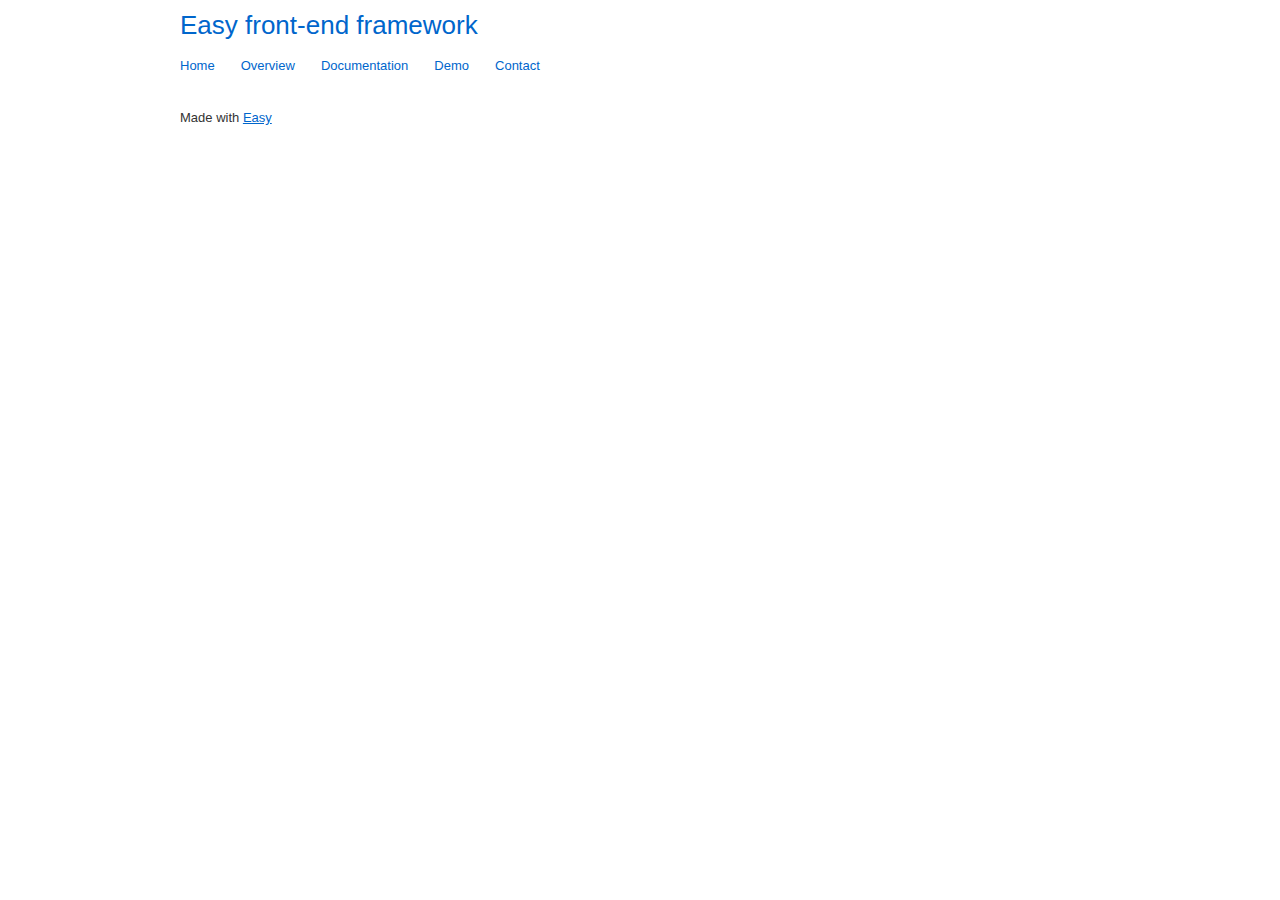
<file: index.html>
<!DOCTYPE html PUBLIC "-//W3C//DTD XHTML 1.0 Transitional//EN" "http://www.w3.org/TR/xhtml1/DTD/xhtml1-transitional.dtd">
<html xmlns="http://www.w3.org/1999/xhtml">
<head>
	<title>Easy front-end framework</title>	
	<meta http-equiv="content-type" content="text/html;charset=UTF-8" />    
	<meta name="keywords" content=""></meta>
	<meta name="description" content=""></meta>
	<meta http-equiv="imagetoolbar" content="no" />
	<link rel="shortcut icon" href="favicon.ico" type="image/x-icon" />
	<link rel="stylesheet" href="css/easy.css" media="screen" />
	<link rel="stylesheet" href="css/easyprint.css" media="print" />
	<script type="text/javascript" src="js/jquery.js"></script>
	<script type="text/javascript" src="js/easy.js"></script>
	<script type="text/javascript" src="js/main.js"></script>
</head>
<body>

<div id="container">

	<div id="header">
		
		<h1><a href="http://easyframework.com" title="click here to return to the homepage">Easy front-end framework</a></h1>
		
		<ul id="nav">
			<li><a href="http://easyframework.com">Home</a></li>
			<li><a href="#">Overview</a></li>
			<li><a href="#">Documentation</a></li>
			<li><a href="#">Demo</a></li>
			<li><a href="#">Contact</a></li>
		</ul>
		
	</div>

	<div class="content">

		<div class="main"></div>
		
		<div class="secondary"></div>	
		
		<div class="tertiary"></div>		
	
	</div>	
	
	<div id="footer">
		<p>Made with <a href="http://easyframework.com">Easy</a></p>
	</div>

</div>

</body>
</html>
</file>
<file: css/easy.css>
/* 
*
* Easy front-end framework
*
* Copyright (c) 2009 Alen Grakalic
* http://easyframework.com/license.php
*
* supported by Templatica (http://templatica.com)
* and Css Globe (http://cssglobe.com)
*
*/


/*

for more info about the strucure of this file 
please read http://easyframework.com/documentation.php

*/

/* HTML elements  */		

	h1, h2, h3, h4, h5, h6{
		font-weight:normal;
		margin:0;
		line-height:1em;
		}	
	h1{font-size:2em;margin-bottom:.5em;}	
	h2{font-size:1.75em;margin-bottom:.5142em;padding-top:.2em;}	
	h3{font-size:1.5em;margin-bottom:.7em;padding-top:.3em;}
	h4{font-size:1.25em;margin-bottom:.6em;}
	h5,h6{font-size:1em;margin-bottom:.5em;font-weight:bold;}
	
	p, blockquote, ul, ol, dl, form, table, pre{line-height:inherit;margin:0 0 1.5em 0;}
	ul, ol, dl{padding:0;}
	ul ul, ul ol, ol ol, ol ul, dd{margin:0;}
	li{margin:0 0 0 2em;display:list-item;list-style-position:outside;}	
	blockquote, dd{padding:0 0 0 2em;}
	pre, code, samp, kbd, var{font:100% mono-space,monospace;}
	pre{overflow:auto;}
	abbr, acronym{
		text-transform:uppercase;
		border-bottom:1px dotted #000;
		letter-spacing:1px;
		}
	abbr[title], acronym[title]{cursor:help;}
	small{font-size:.9em;}
	sup, sub{font-size:.8em;}
	em, cite, q{font-style:italic;}
	img{border:none;}			
	hr{display:none;}	
	table{width:100%;border-collapse:collapse;}
	th,caption{text-align:left;}
	form div{margin:.5em 0;clear:both;}
	label{display:block;}
	fieldset{margin:0;padding:0;border:none;}
	legend{font-weight:bold;}
	input[type="radio"],input[type="checkbox"], .radio, .checkbox{margin:0 .25em 0 0;}

/* //  HTML elements */	

/* common */		
	
	.left{float:left;margin-right:1em;}
	.right{float:right;margin-left:1em;}
	.center{text-align:center;}
	
	.clear{clear:both;}
	.first{margin-left:0 !important;}
	.last{margin-right:0 !important;}
	.top{margin-top:0 !important;}
	.bottom{margin-bottom:0 !important;}	
	.hidden, .print{display:none;}
	.graphic{
		margin:0;
		padding:0;
		display:block;
		overflow:hidden;
		text-indent:-8000px;
		}

/* // common */			

/* base */
	
	body, table, input, textarea, select, li, button{
		font:1em Helvetica, Arial, Sans-Serif;
		line-height:1.5em;
		color:#333;
		}		
	body{
		font-size:13px;
		background:#fff;
		margin:0;
		padding:0;
		text-align:center;
		}	
	a, a:visited{
		text-decoration:none;
		color:#06C;
		}
	a:hover{color:#999;}
	ins{text-decoration:none;color:#900;font-style:italic;}
	code{color:#555;}
	pre{
		margin-left:2em;
		padding-left:2em;
		border-left:1px solid #ccc;
		}
	blockquote{
		margin-left:2em;
		border-left:1px solid #ccc;
		font-style:italic;
		}	
	dt{font-weight:bold;}
	th, td{padding:.5em 1em;line-height:1.5em;}		
	th{background:#eee;}
	td{border-bottom:1px solid #eee;}
	caption{font-style:italic;color:#777;margin:.5em 0;}	
	fieldset{
		border:1px solid #ccc;
		padding:1em 2em;
		margin:0 0 1.5em 0;
		}
	legend{padding:2px 5px;}	
	form div.col{clear:none;}form div.first{clear:both;}
	form div{overflow:hidden;}
	
	input[type="text"], input[type="password"], textarea, .field, .area, select{
		border:1px solid #aaa;
		padding:5px;
		background:#fff;
		width:300px;
		line-height:1em;
		margin:0;
		}
	select{width:312px;}
	textarea, .area{overflow:auto; height:150px; width:400px;}
	input[type="text"]:focus, input[type="password"]:focus, textarea:focus, select:focus, .focus{background:#f5f5f5;outline:none;}
	.submit{}
	button{
		border:none;
		background:#555;
		color:#fff;
		padding:0 2.5em;
		height:2em;
		line-height:2em;
		cursor:pointer;
		}
		
	.note, .success, .error{display:block;}
	.error{color:#900;}
	.success{color:#060;}
	.note{font-weight:bold;}
	
	.pullquote{
		width:20%;
		float:left;
		margin-right:2em;
		padding-right:2em;
		border-right:1px solid #ccc;
		text-align:right;
		font-size:1.1em;
		font-style:italic;
		color:#777;
		margin-bottom:.5em;
		}
	.boxout{
		width:20%;
		float:right;
		margin-left:2em;
		padding:1em 2em;
		border:1px solid #ccc;
		margin-bottom:.5em;
		}
	#easy_tooltip{
		border:1px solid #e1e1e1;
		padding:2px 10px;
		background:#f5f5f5;
		}

/* base */

/* layout */

	#container{	
		margin:0 auto;
		width:920px;
		text-align:left;
		position:relative;
		}
	.inner{
		position:relative;
		}
	#header{
		position:relative;
		}	
	#footer{
		position:relative;
		clear:both;
		}	
		
	.content{
		clear:both;
		padding:1em 0;
		}
	.main, .secondary, .tertiary, .quaternary{
		float:left;
		display:inline;
		}
	.main{width:600px;}
	.secondary{width:280px;margin-left:40px;}
	.tertiary{}
	.quaternary{}
	
	/* grid */
		
		.cols{} /* main column container class */
		.col{
			float:left;
			display:inline;
			width:48%;margin-left:4%; /* 2 equal width columns layout - default */
			}	
		.cols3 .col{width:30%;margin-left:5%;} /* 3 equal width columns layout */
		.cols4 .col{width:22%;margin-left:4%;} /* 4 equal width columns layout */
		
		/* use following classes to build custom grid (add as many as you want) */
		
		.col1, .col2, .col3{float:left;display:inline;}
		.col1{}
		.col2{}
		.col3{}
		
		.indent1{}
		.indent2{}
		.indent3{}
		
	/* grid */	

/* // layout */

/* navigation */
	
		#nav, #nav ul, #nav li{
			margin:0;
			padding:0;
			list-style:none;
			}	
		#nav li{
			float:left;
			display:inline;
			position:relative;
			line-height:32px;
			height:32px;
			margin-right:2em;
			}	
			
		#nav ul{
			position:absolute;
			left:0;
			top:32px;
			padding:5px 10px;
			width:200px;	
			background:#fff;
			display:none;
			z-index:1000;
			}
		#nav ul li{
			float:none;
			display:block;
			}
		
/* //navigation */

/* header */

	#header h1{
		line-height:50px;
		height:50px;
		margin:0;
		}
	#header h1 a{		
		}		

/* // header */
	
/* content */

	.content a, .content a:visited{
		text-decoration:underline;
		}
	
/* // content */

/* footer */
	
	#footer a, #footer a:visited{
		text-decoration:underline;
		}
	
/* // footer */

/* clearfix */

	.inner:after, .content:after, .cols:after, .fixed:after{
		content:"."; 
		display:block; 
		height:0; 
		clear:both; 
		visibility:hidden;
		}
	.inner, .content, .cols, .fixed{display:block;min-height:1%;}
	* html .inner, * html .content, * html .cols, * html .fixed{height:1%;}

/* // clearfix */
</file>
<file: css/easyprint.css>
/* 
*
* Easy front-end framework
*
* Copyright (c) 2009 Alen Grakalic
* http://easyframework.com/license.php
*
* supported by Templatica (http://templatica.com)
* and Css Globe (http://cssglobe.com)
*
*/

/* HTML elements  */		

	h1, h2, h3, h4, h5, h6{
		font-weight:normal;
		margin:0;
		line-height:1em;
		}	
	h1{font-size:2em;margin-bottom:.5em;}	
	h2{font-size:1.75em;margin-bottom:.5142em;padding-top:.2em;}	
	h3{font-size:1.5em;margin-bottom:.7em;padding-top:.3em;}
	h4{font-size:1.25em;margin-bottom:.6em;}
	h5,h6{font-size:1em;margin-bottom:.5em;font-weight:bold;}
			
	p, blockquote, ul, ol, dl, form, table{line-height:inherit;margin:0 0 1.5em 0;}
	ul, ol, dl{padding:0;}
	ul ul, ul ol, ol ol, ol ul, dd{margin:0;}
	li{margin:0;display:list-item;list-style-position:inside;}	
	blockquote, dd, li{padding:0 0 0 2em;}
	pre, code, samp, kbd, var{font:100% mono-space,monospace;}
	pre{overflow:auto;}
	abbr, acronym{
		text-transform:uppercase;
		border:none;
		letter-spacing:1px;
		}
	small{font-size:90%;}
	sup, sub{font-size:85%;}
	em, cite, q{font-style:italic;}
	img{border:none;}			
	table{width:100%;border-collapse:collapse;}
	th,caption{text-align:left;}
	form{display:none;}

/* //  HTML elements */	

/* common */		
	
	.left{float:left;margin-right:1em;}
	.right{float:right;margin-left:1em;}
	.center{text-align:center;}
	
	.clear{clear:both;}
	.first{margin-left:0 !important;}
	.last{margin-right:0 !important;}
	.top{margin-top:0 !important;}
	.bottom{margin-bottom:0 !important;}	
	.hidden, .graphic{display:none;}

/* // common */			

/* base */
	
	body, table, input, textarea, select, li, button{
		font:100% Helvetica, Arial, Sans-Serif;
		line-height:180%;
		color:#000;
		}		
	body{
		font-size:13px;
		background:#fff;
		margin:0;
		padding:0;
		}	
	a{
		text-decoration:none;
		color:#555;
		}
	ins{text-decoration:none;color:#900;font-style:italic;}
	code{color:#555;}
	pre{
		margin-left:2em;
		padding-left:2em;
		border-left:1px solid #ccc;
		}
	blockquote{
		margin-left:2em;
		border-left:1px solid #ccc;
		font-style:italic;
		}	
	dt{font-weight:bold;}
	th, td{padding:8px;}		
	th{background:#eee;}
	td{border-bottom:1px solid #eee;}
	caption{font-style:italic;color:#777;margin:.5em 0;}	

	.excerpt{font-size:120%;font-style:italic;}
	.note{font-weight:bold;}
	
/* base */

/* misc */

	#container{}
	.inner{}
	#header{
		margin-bottom:1em;
		border-bottom:1px solid #ccc;
		padding-bottom:1em;
		}	
	.content{}
	.main, .secondary, .tertiary, .quaternary{}
	.main{}
	.secondary{}
	.tertiary{}
	.quaternary{}
	#footer{
		margin-top:1em;
		border-top:1px solid #ccc;
		padding-top:1em;
		position:relative;
		clear:both;
		}
	
	#nav, .nav{display:none;}	
	
	#header h1{
		line-height:50px;
		height:50px;
		margin:0;
		}
	#header h1 a{		
		}		

/* // misc */
	
/* clearfix */

	.inner:after, .content:after, .cols:after, .fixed:after{
		content:"."; 
		display:block; 
		height:0; 
		clear:both; 
		visibility:hidden;
		}
	.inner, .content, .cols, .fixed{display:block;min-height:1%;}
	* html .inner, * html .content, * html .cols, * html .fixed{height:1%;}

/* // clearfix */
</file>
